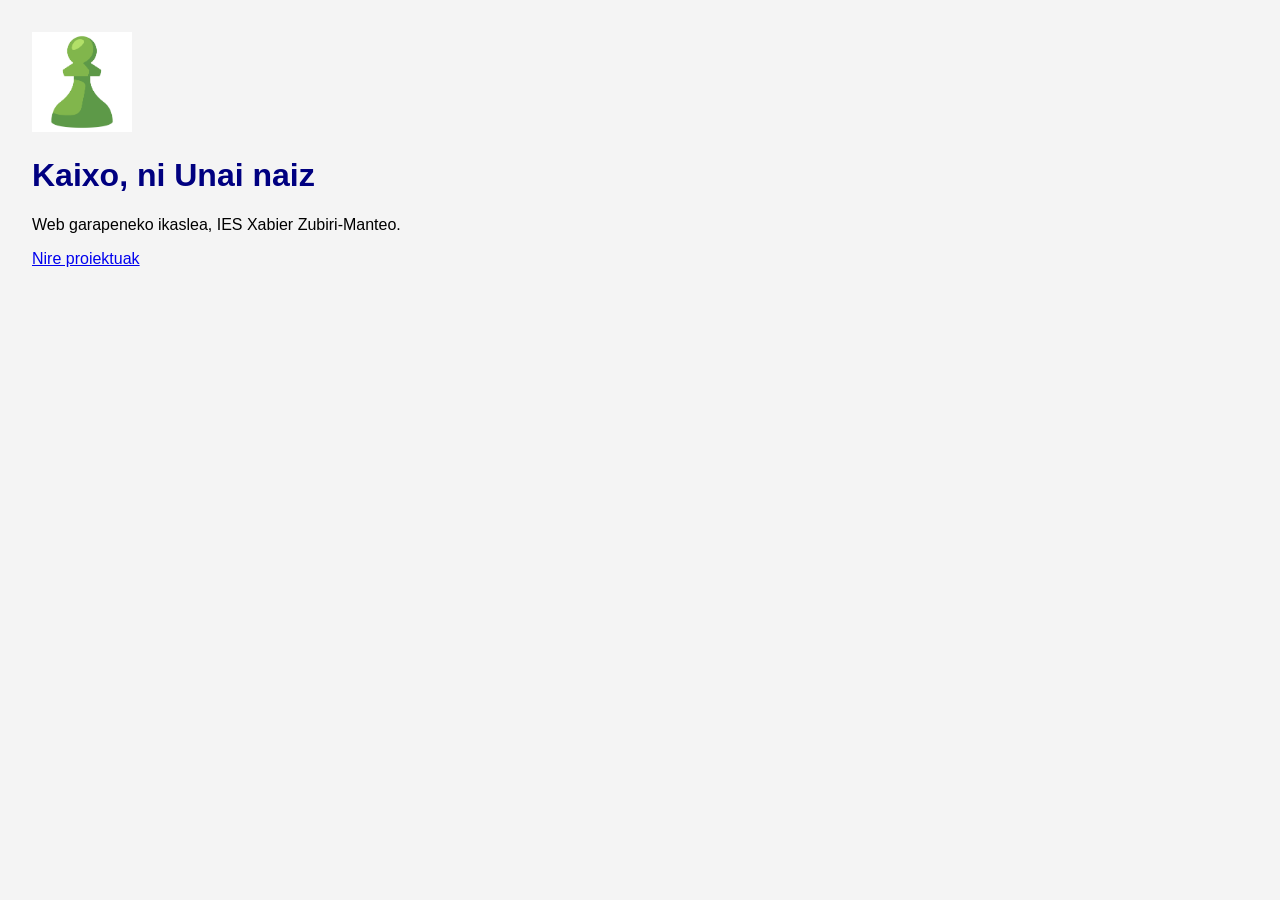
<file: index.html>
<!DOCTYPE html>
<html lang="eu">
<head>
  <meta charset="UTF-8">
  <title>Nire ataria</title>
  <link rel="stylesheet" href="css/estiloak.css">
</head>
<body>
  <img src="irudiak/logoa.png" alt="Logoa" width="100">
  <h1>Kaixo, ni Unai naiz</h1>
  <p>Web garapeneko ikaslea, IES Xabier Zubiri-Manteo.</p>
  <a href="proiektuak.html">Nire proiektuak</a> 
</body>
</html>
</file>
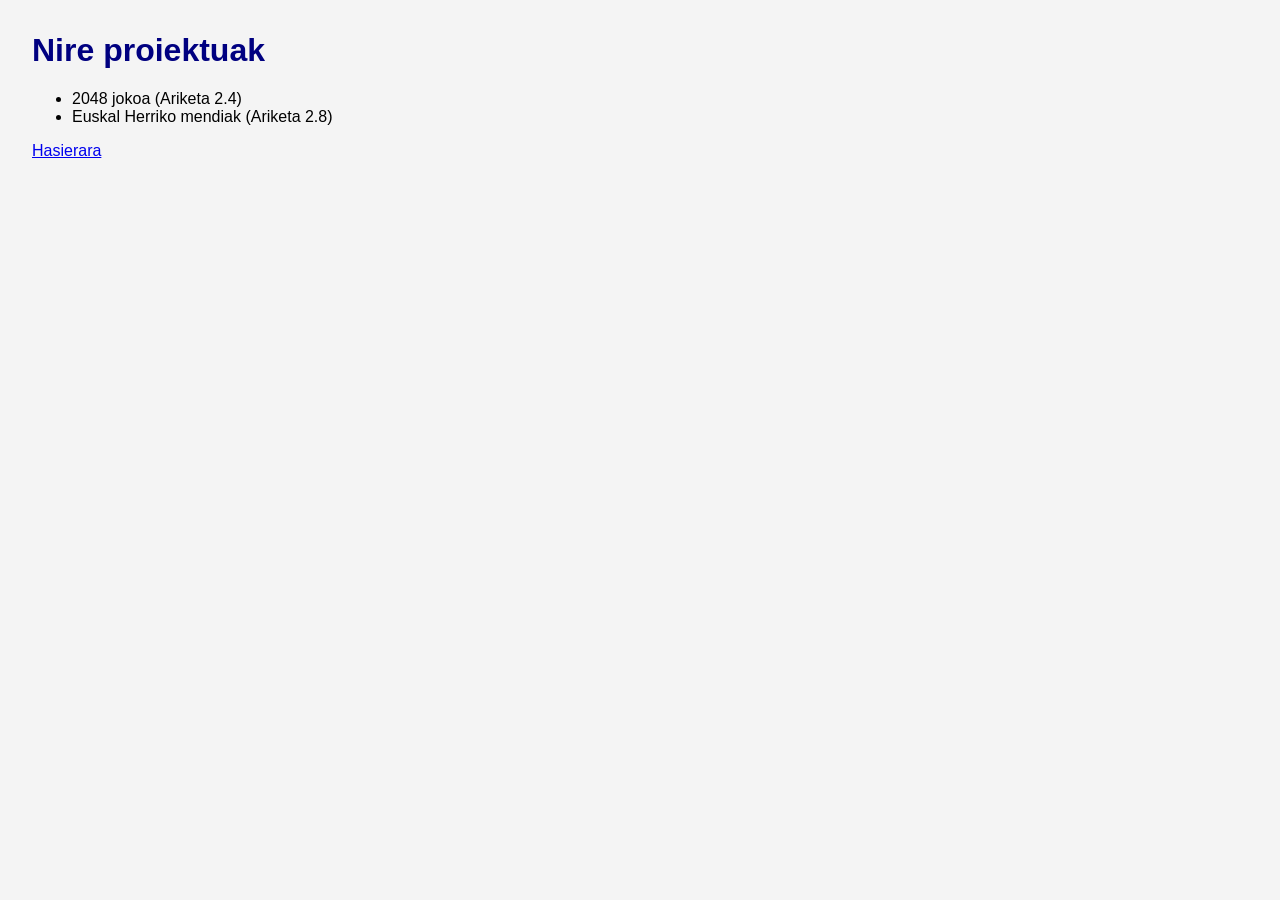
<file: proiektuak.html>
<!DOCTYPE html>
<html lang="eu">
<head>
  <meta charset="UTF-8">
  <title>Nire proiektuak</title>
  <link rel="stylesheet" href="css/estiloak.css">
</head>
<body>
  <h1>Nire proiektuak</h1>
  <ul>
    <li>2048 jokoa (Ariketa 2.4)</li>
    <li>Euskal Herriko mendiak (Ariketa 2.8)</li>
  </ul>
  <a href="index.html">Hasierara</a>
</body>
</html>
</file>
<file: css/estiloak.css>
body { font-family: sans-serif; background: #f4f4f4; margin: 2em; }
h1 { color: navy; }
</file>
